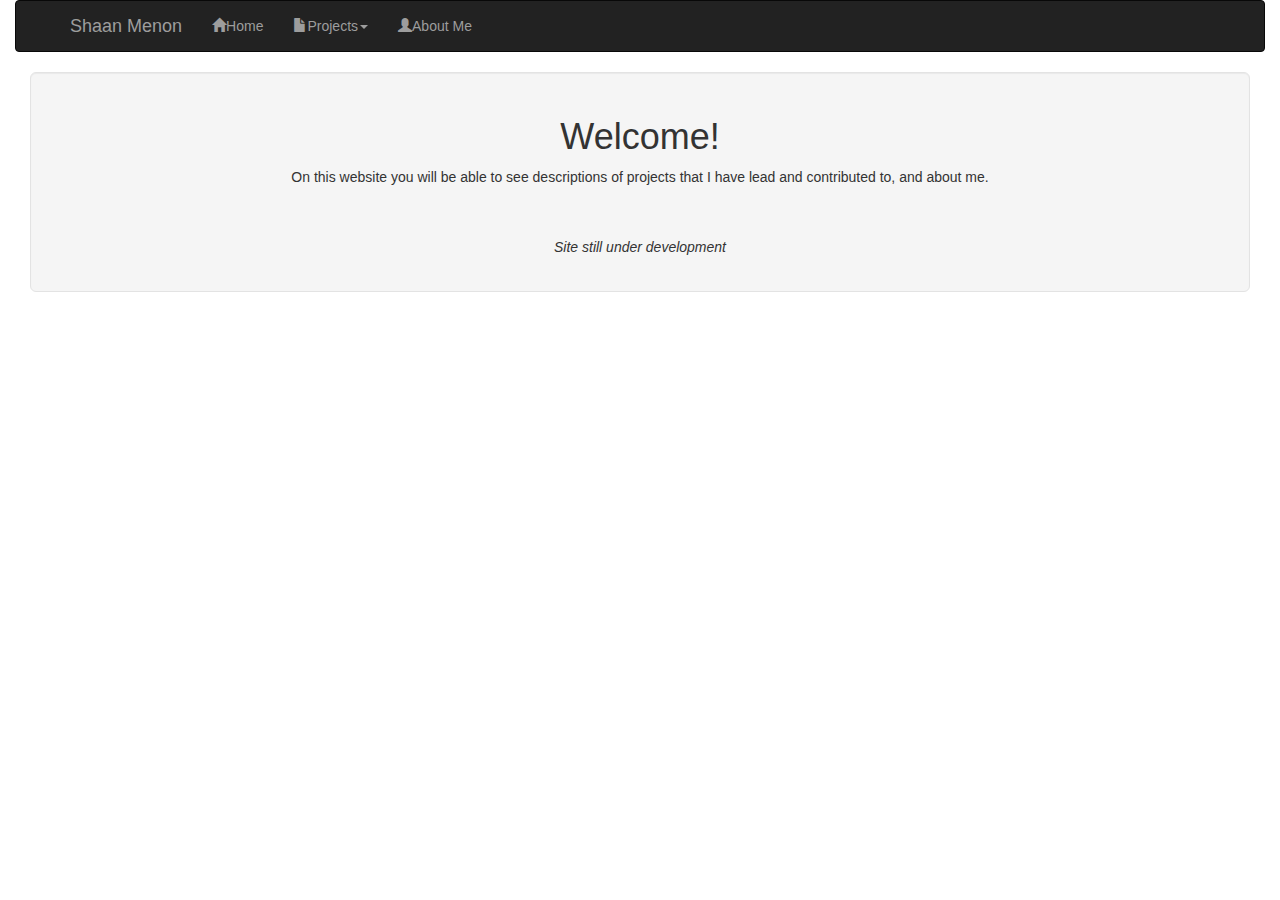
<file: index.html>
<!DOCTYPE html>
<html>
  <head>
    <title>Shaan Menon - Home</title>
    <link rel="stylesheet" href="css/bootstrap.min.css">
    <script src="js/navbar.js"></script>
  </head>
  <body style="font-family:times-new-roman font-size=12px">
        <div class="container-fluid">
            <div id='navbar-placeholder'>
            </div>
            <!-- Begin Content -->
            <div class="container-fluid">
                <div class="well well-lg" style="text-align:center">
                    <h1> Welcome!</h1>
                    <p>On this website you will be able to see descriptions of projects that I have lead and contributed to, and about me.</p>
                    <br />
                    <br />
                    <p><i>Site still under development</i></p>
                </div>
            </div>
        </div>
  </body>
</html>
</file>
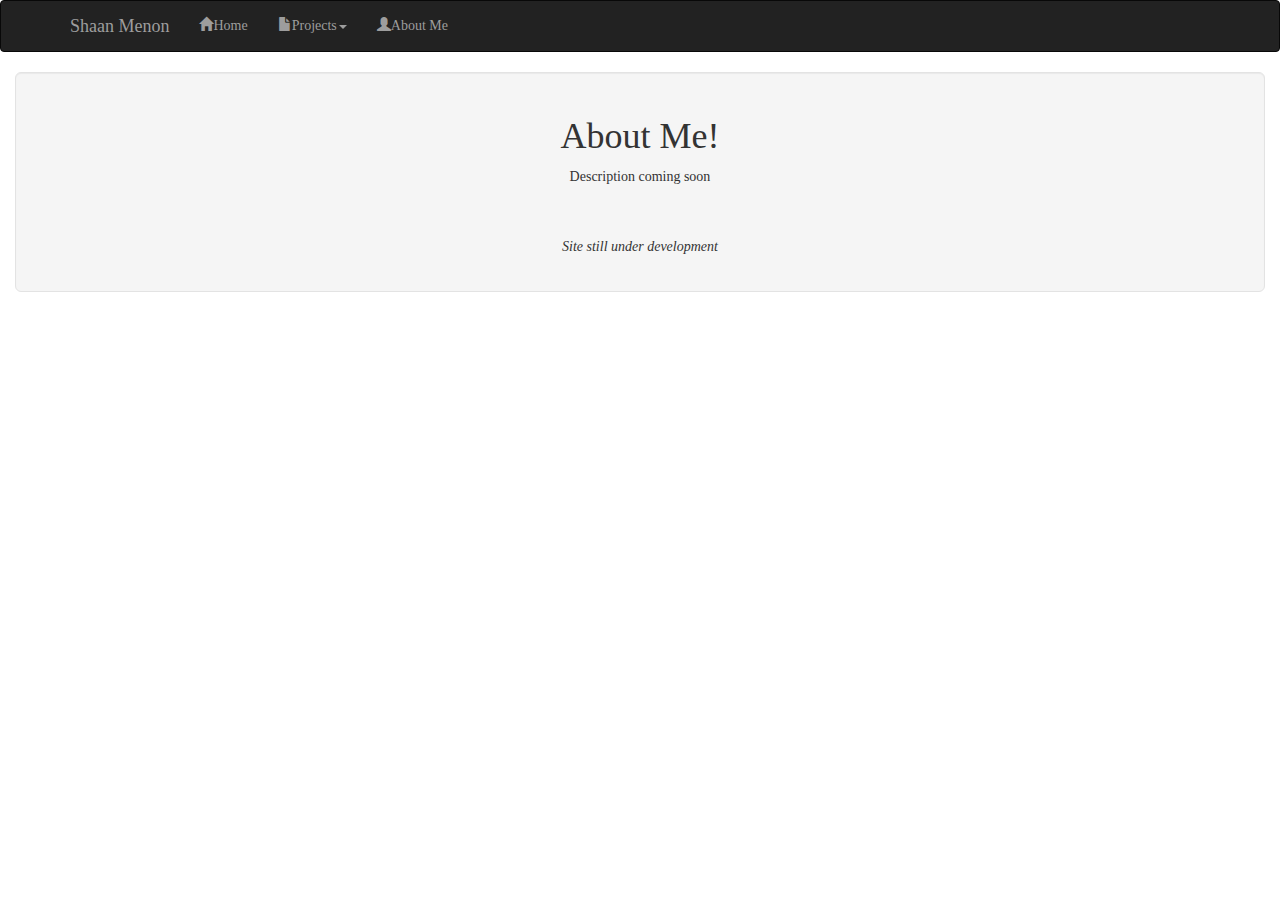
<file: about.html>
<!DOCTYPE html>
<html>
    <head>
        <title>Shaan Menon - About</title>
        <link rel="stylesheet" href="css/bootstrap.min.css">
        <link rel="stylesheet" href="css/custom.css">
        <script src="js/navbar.js"></script>
    </head>
    <body>
    <div id="navbar-placeholder">
    </div>
    <!-- Begin Content -->
    <div class="container-fluid">
        <div class="well well-lg">
            <h1>About Me!</h1>
            <p>Description coming soon</p>
            <br />
            <br />
            <p><i>Site still under development</i><p>
        </div>
    </div>
    </body>
</html>
</file>
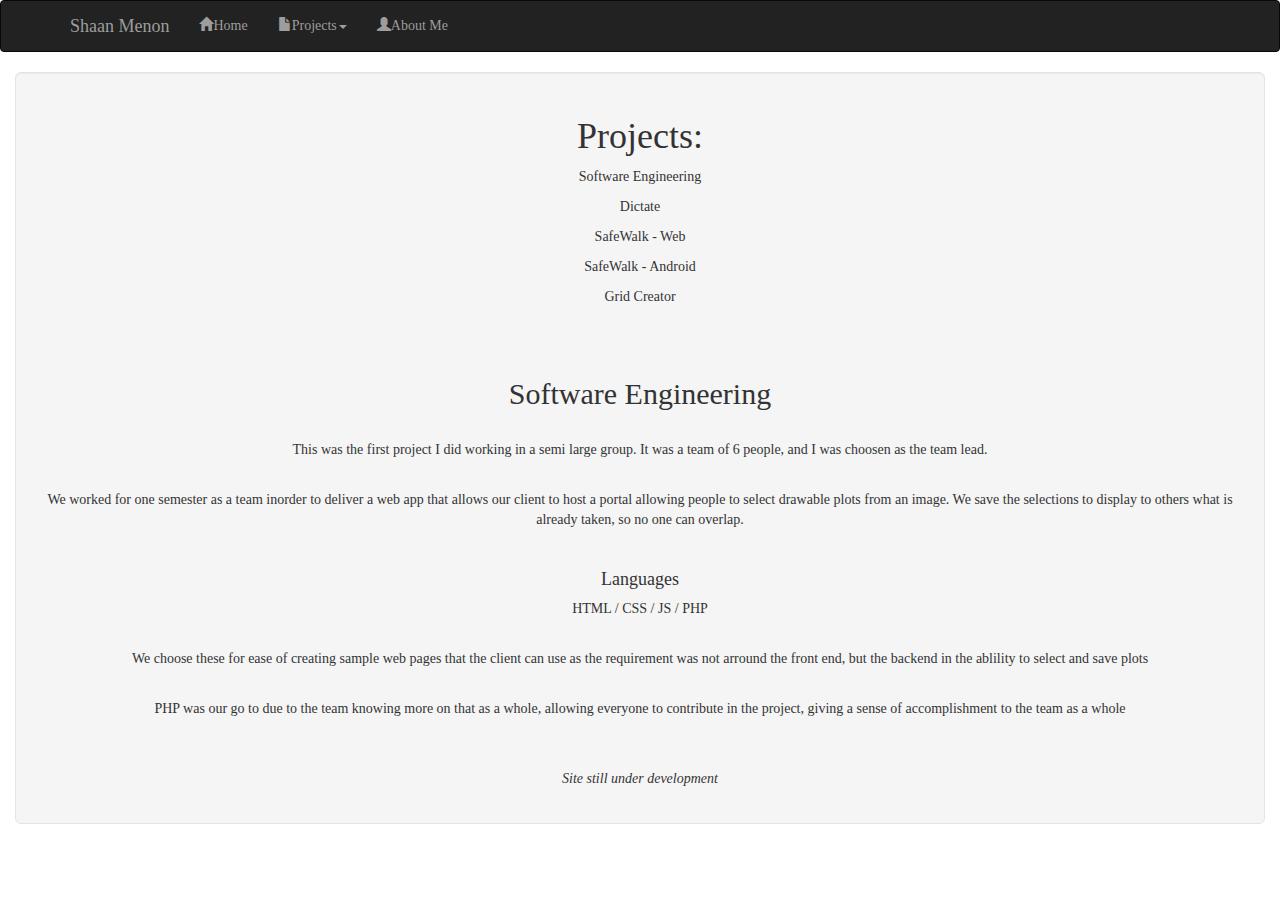
<file: projects.html>
<!DOCTYPE html>
<html>
    <head>
        <title>Shaan Menon - Projects</title>
        <link rel="stylesheet" href="css/bootstrap.min.css">
        <link rel="stylesheet" href="css/custom.css">
        <script src="js/navbar.js"></script>
        <!--<script src="js/projects.js"></script>-->
    </head>
    <body style="font-family:times-new-roman font-size=12px">
        <div id="navbar-placeholder">
        </div>
    <!-- Begin Content -->
        <div class="container-fluid">
            <div class="well well-lg" style="font-size:14px">
                <h1> Projects:</h1>
                <p>Software Engineering</p>
				<p>Dictate</p>
				<p>SafeWalk - Web</p>
				<p>SafeWalk - Android</p>
				<p>Grid Creator</p>
                <br />
                <br />
                <h2>Software Engineering</h2>
                &nbsp;&nbsp;&nbsp;&nbsp;<p> This was the first project I did working in a semi large group. It was a team of 6 people, and I was choosen as the team lead.</p>
				<br />
				<p> We worked for one semester as a team inorder to deliver a web app that allows our client to host a portal allowing people to select drawable plots from an image. We save the selections to display to others what is already taken, so no one can overlap. </p>
				<br />
				<h4>Languages</h4>
				<p>HTML / CSS / JS / PHP</p>
				<br />
				<p>We choose these for ease of creating sample web pages that the client can use as the requirement was not arround the front end, but the backend in the ablility to select and save plots</p>
				<br />
				<p>PHP was our go to due to the team knowing more on that as a whole, allowing everyone to contribute in the project, giving a sense of accomplishment to the team as a whole</p>
                <br />
                <br />
                <p><i>Site still under development</i></p>
            </div>
        </div>
        <script>
            $(function(){
                $('.dropdown').hover(function() {
                    $(this).addClass('open');
                },
                function() {
                    $(this).removeClass('open');
                });
            });
        </script>
        <script src="js/jquery-2.2.1.min.js"></script>
    </body>
</html>
</file>
<file: css/custom.css>
body {
    font-family:times-new-roman;
    text-align:center;
}
</file>
